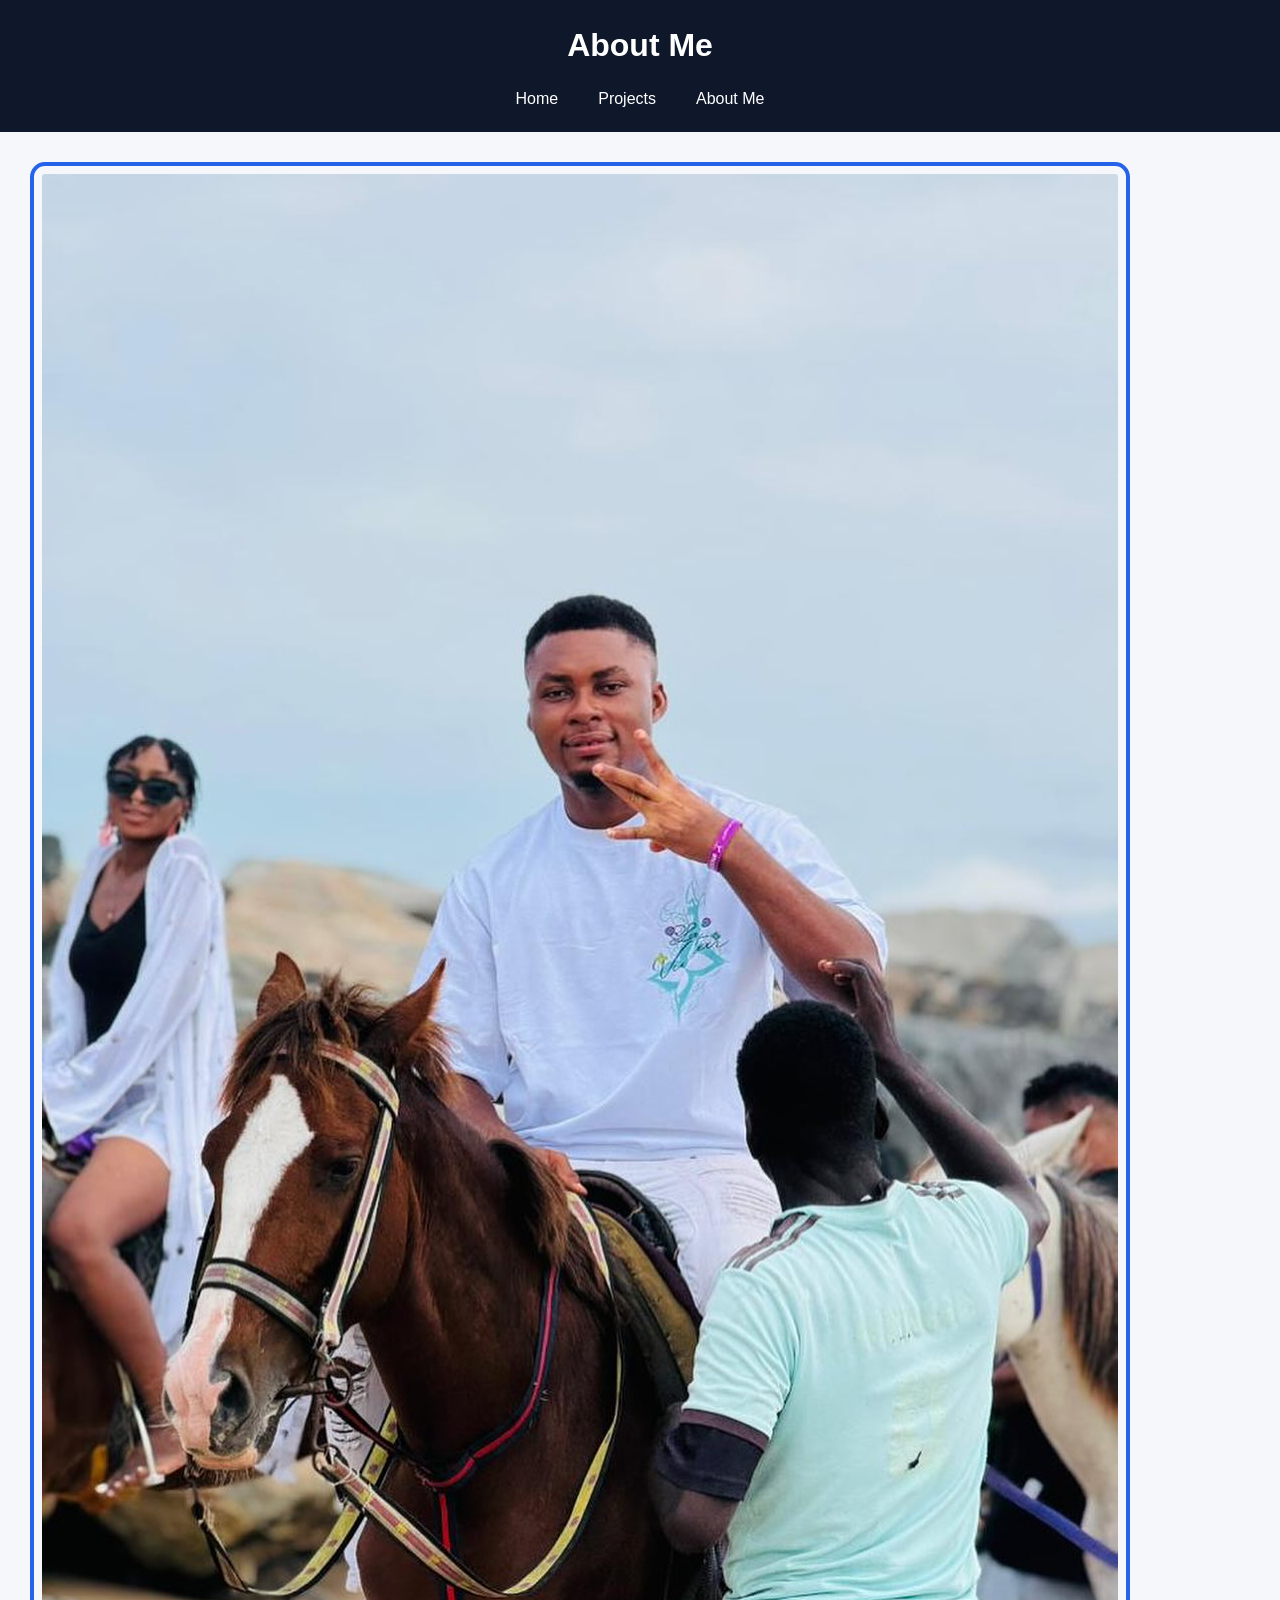
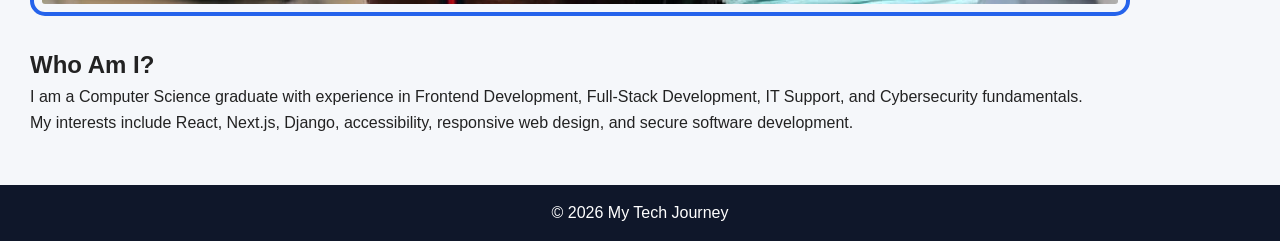
<file: About.html>
<!DOCTYPE html>
<html lang="en">
<head>
    <meta charset="UTF-8">
    <meta name="viewport" content="width=device-width, initial-scale=1.0">
    <title>About Me</title>
    <link rel="stylesheet" href="styles.css">
</head>
<body>

<a href="#main" class="skip-link">Skip to Main Content</a>

<header>
    <h1>About Me</h1>

    <nav>
        <ul class="nav-links">
            <li><a href="index.html">Home</a></li>
            <li><a href="gallery.html">Projects</a></li>
            <li><a href="about.html">About Me</a></li>
        </ul>
    </nav>
</header>

<main id="main">

    <section class="about-container">

        <img
            src="assets/images/melvin3.jpg"
            alt="Professional software developer portrait"
        >

        <div>
            <h2>Who Am I?</h2>

            <p>
                I am a Computer Science graduate with experience in Frontend Development,
                Full-Stack Development, IT Support, and Cybersecurity fundamentals.
            </p>

            <p>
                My interests include React, Next.js, Django, accessibility,
                responsive web design, and secure software development.
            </p>
        </div>

    </section>

</main>

<footer>
    <p>&copy; 2026 My Tech Journey</p>
</footer>

</body>
</html>
</file>
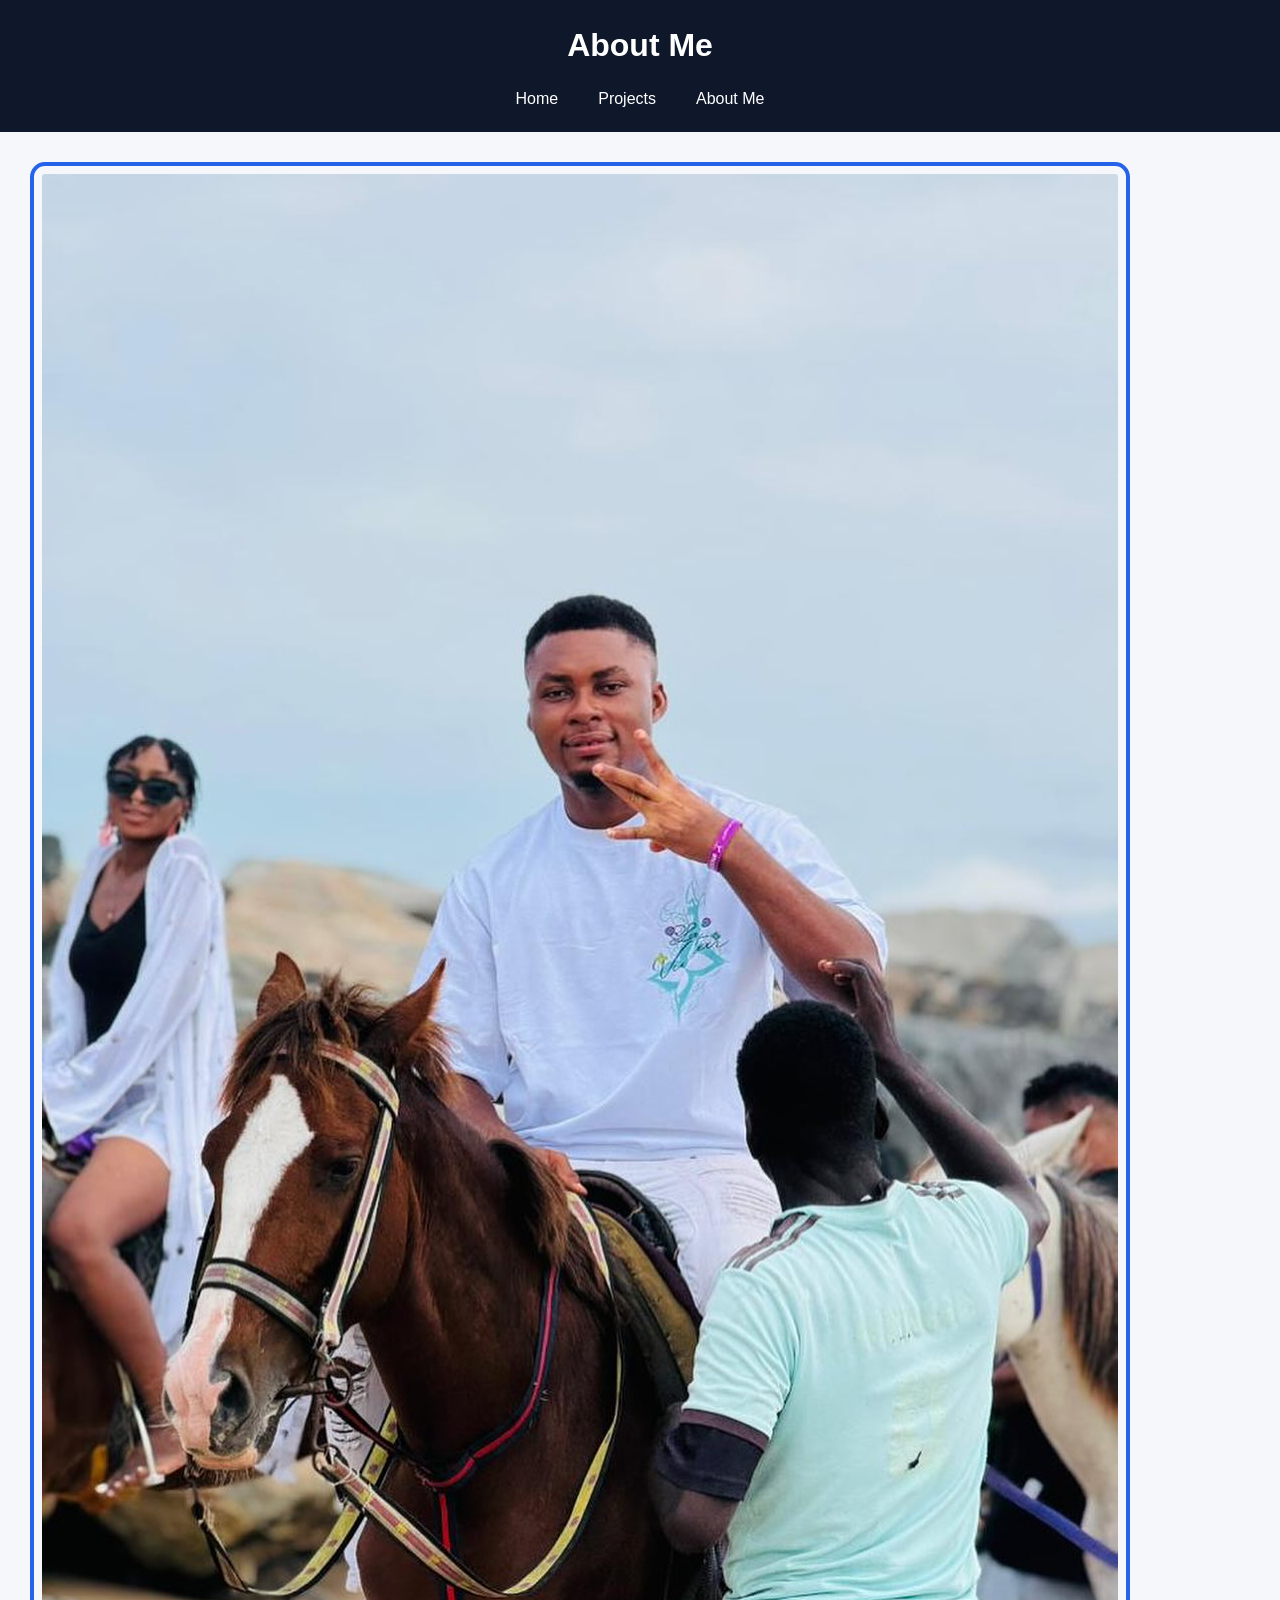
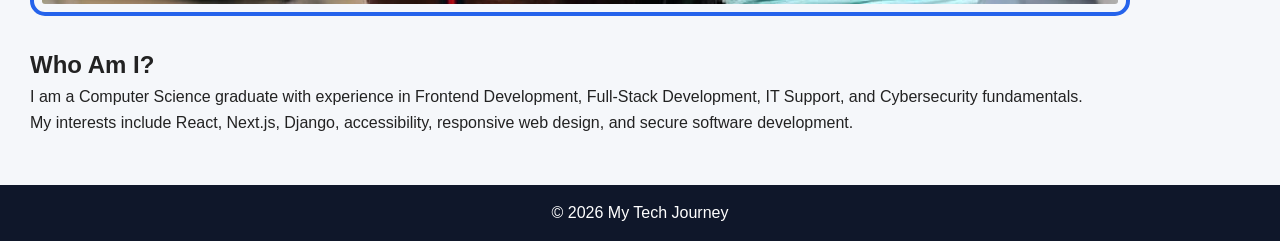
<file: about.html>
<!DOCTYPE html>
<html lang="en">
<head>
    <meta charset="UTF-8">
    <meta name="viewport" content="width=device-width, initial-scale=1.0">
    <title>About Me</title>
    <link rel="stylesheet" href="styles.css">
</head>
<body>

<a href="#main" class="skip-link">Skip to Main Content</a>

<header>
    <h1>About Me</h1>

    <nav>
        <ul class="nav-links">
            <li><a href="index.html">Home</a></li>
            <li><a href="gallery.html">Projects</a></li>
            <li><a href="about.html">About Me</a></li>
        </ul>
    </nav>
</header>

<main id="main">

    <section class="about-container">

        <img
            src="assets/images/melvin3.jpg"
            alt="Professional software developer portrait"
        >

        <div>
            <h2>Who Am I?</h2>

            <p>
                I am a Computer Science graduate with experience in Frontend Development,
                Full-Stack Development, IT Support, and Cybersecurity fundamentals.
            </p>

            <p>
                My interests include React, Next.js, Django, accessibility,
                responsive web design, and secure software development.
            </p>
        </div>

    </section>

</main>

<footer>
    <p>&copy; 2026 My Tech Journey</p>
</footer>

</body>
</html>
</file>
<file: styles.css>
* {
    margin: 0;
    padding: 0;
    box-sizing: border-box;
}

body {
    font-family: Arial, sans-serif;
    line-height: 1.6;
    background: #f5f7fa;
    color: #222;
}

/* Skip Link */

.skip-link {
    position: absolute;
    left: -9999px;
    top: 10px;
    background: #000;
    color: white;
    padding: 10px;
    text-decoration: none;
    z-index: 1000;
}

.skip-link:focus {
    left: 10px;
}

/* Header */

header {
    background: #0f172a;
    color: white;
    padding: 20px;
    text-align: center;
}

/* Flexbox Navigation */

.nav-links {
    display: flex;
    justify-content: center;
    gap: 20px;
    list-style: none;
    margin-top: 15px;
}

.nav-links a {
    color: white;
    text-decoration: none;
    padding: 10px;
    border-radius: 6px;
}

.nav-links a:hover {
    background: #2563eb;
    transform: scale(1.1);
    transition: 0.3s;
}

/* Main */

main {
    padding: 30px;
}

/* Hero */

.hero {
    display: flex;
    gap: 30px;
    align-items: center;
    flex-wrap: wrap;
}

/* About */

.about-container {
    display: flex;
    gap: 30px;
    align-items: center;
    flex-wrap: wrap;
}

/* Image Styling */

img {
    max-width: 100%;
    border: 4px solid #2563eb;
    padding: 8px;
    border-radius: 15px;
}

/* Grid Layout */

.gallery {
    display: grid;
    grid-template-columns: repeat(3, 1fr);
    gap: 20px;
}

/* nth-child Selector */

.gallery img:nth-child(even) {
    border-radius: 50%;
}

/* Hover Effect */

.gallery img:hover {
    transform: scale(1.05);
    transition: 0.4s ease;
}

/* Footer */

footer {
    text-align: center;
    background: #0f172a;
    color: white;
    padding: 15px;
    margin-top: 20px;
}

/* Responsive */

@media (max-width: 768px) {

    .gallery {
        grid-template-columns: 1fr;
    }

    .hero,
    .about-container {
        flex-direction: column;
    }

    .nav-links {
        flex-direction: column;
    }
}
</file>
